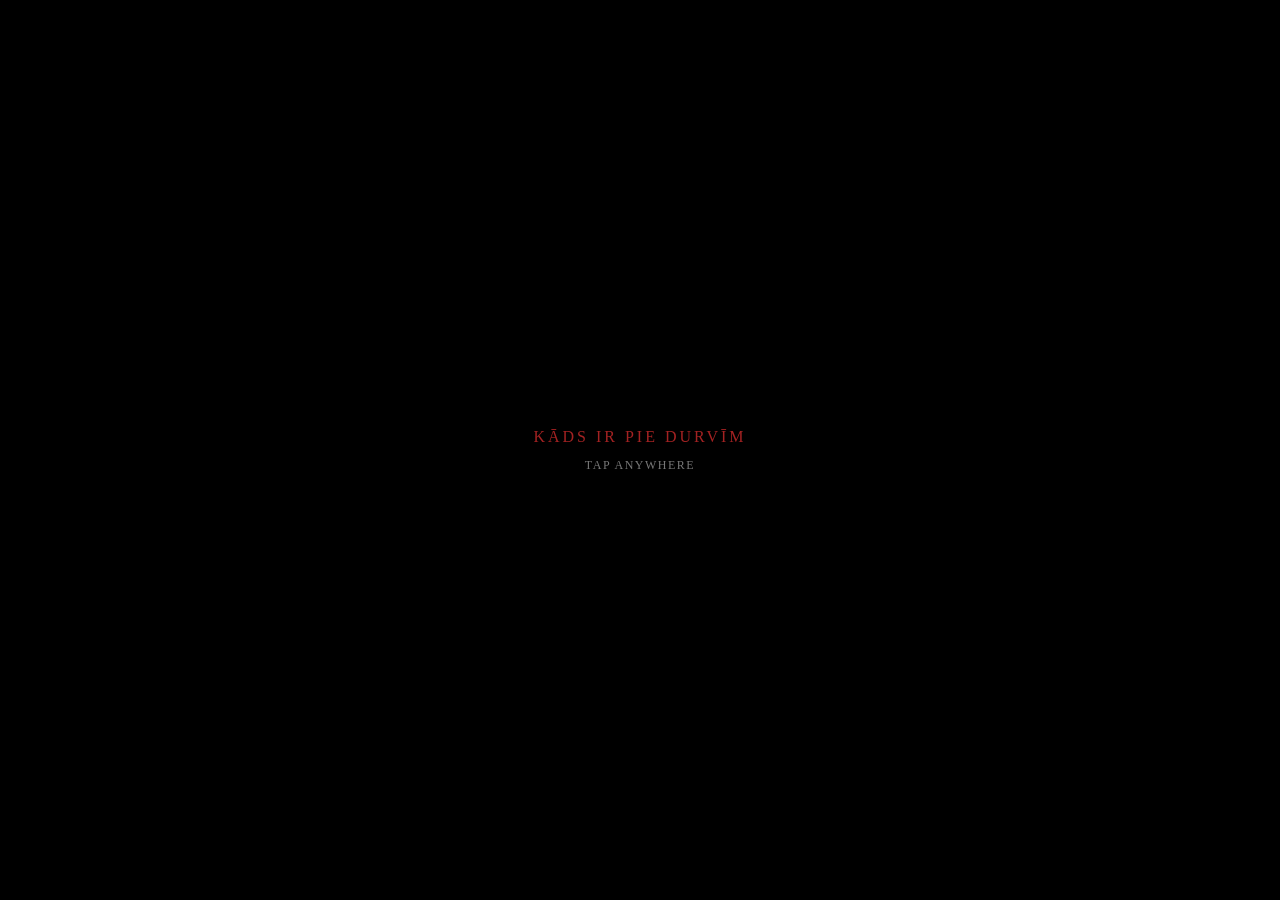
<file: index.html>
<!DOCTYPE html>
<html lang="en">
<head>
  <meta charset="UTF-8">
  <meta name="viewport" content="width=device-width, initial-scale=1.0, maximum-scale=1.0, user-scalable=no">
  <title>Funeral Invitation</title>
  <link rel="stylesheet" href="style.css">
</head>
<body>

  <div class="mobile-viewport">
    <!-- 1. Background Scene / Reaper Layer -->
    <div class="reaper-container" id="reaper-container">
      <img src="Images/Reaper.png" alt="Reaper" class="layer-reaper" id="img-reaper">
    </div>

    <!-- 2. Door Frame -->
    <img src="Images/frame.png" alt="Door Frame" class="layer-frame" id="img-frame">

    <!-- 3. Interactive Door -->
    <div class="door-container" id="door-container">
      <img src="Images/doot.png" alt="Door Panel" class="layer-door" id="img-door">
      <img src="Images/peephole.png" alt="Peephole" class="layer-peephole" id="img-peephole">
      <img src="Images/doorHandle.png" alt="Handle" class="layer-handle" id="img-handle">
      <img src="Images/lock.png" alt="lock" class="layer-lock" id="img-lock">
    </div>

    <!-- 3.5 Draggable Key -->
    <img src="Images/key.png" alt="Key" class="layer-key" id="img-key">

    <!-- 4. Black Fade Transition Layer -->
    <div class="fade-overlay" id="fade-overlay"></div>

    <!-- 5. Peephole View Modal -->
    <div class="peephole-modal" id="peephole-modal">
      <div class="peephole-frame">
        <img src="Images/peepholeOutside.jpg" alt="Outside view through peephole" class="peephole-image">
        <div class="vignette-overlay"></div>
      </div>
      <div class="peephole-hint">Click to step back</div>
    </div>

    <!-- 6. NEWSPAPER MODAL -->
    <div class="newspaper-modal" id="newspaper-modal">
      <div class="newspaper-content">
        <img src="Images/newspaper.png" alt="The Daily Dirge Newspaper" class="newspaper-img">
        <button class="btn-proceed" id="btn-proceed">Turpināt</button>
      </div>
    </div>

    <!-- 7. START SCREEN (Unlocks Audio Autoplay) -->
    <div class="start-screen" id="start-screen">
      <div class="start-prompt">
        <p class="start-title">Kāds ir pie durvīm</p>
        <p class="start-subtitle">Tap anywhere</p>
      </div>
    </div>
  </div>

  <script src="script.js"></script>
</body>
</html>
</file>
<file: style.css>
* {
  box-sizing: border-box;
  margin: 0;
  padding: 0;
}

body {
  background-color: #000;
  width: 100vw;
  height: 100vh;
  display: flex;
  align-items: center;
  justify-content: center;
  overflow: hidden;
}

/* IPHONE SE FIXED VIEWPORT (375px x 667px) */
.mobile-viewport {
  position: relative;
  width: 100vw;
  height: 100vh;
  max-width: 375px;  /* iPhone SE width */
  max-height: 667px; /* iPhone SE height */
  aspect-ratio: 375 / 667;
  
  /* 3D PERSPECTIVE SETTINGS */
  perspective: 1200px;
  perspective-origin: 50% 50%;
  transform-style: preserve-3d;
  overflow: visible; 
}

.mobile-viewport img {
  user-select: none;
  -webkit-user-drag: none;
}

/* --- LAYER 1: SCENE (BACKGROUND BEHIND EVERYTHING) --- */
.layer-scene {
  position: absolute;
  inset: 0;
  width: 100%;
  height: 100%;
  object-fit: contain;
  z-index: 1;
}

/* --- LAYER 2: FRAME --- */
.layer-frame {
  position: absolute;
  inset: 0;
  width: 94%;         
  height: 94%;        
  top: 3%;           
  left: 3%;          
  object-fit: contain;
  z-index: 2;         
  pointer-events: none;
}

/* --- LAYER 3: DOOR CONTAINER --- */
.door-container {
  position: absolute;
  z-index: 5; 
  
  top: 9%;       
  left: 16%;      
  width: 68%;     
  height: 88%;    

  transform-origin: left center;
  transform-style: preserve-3d;
  transition: transform 1.2s cubic-bezier(0.25, 1, 0.5, 1);
  overflow: visible; 
}

.layer-door {
  width: 100%;
  height: 100%;
  object-fit: fill;
  display: block;
  cursor: default;
  
  backface-visibility: visible;
  -webkit-backface-visibility: visible;
}

/* Open Door Swing Animation (-105deg) */
.door-container.open {
  transform: rotateY(-105deg);
}

/* --- LAYER 4: PEEPHOLE --- */
.layer-peephole {
  position: absolute;
  z-index: 6;
  top: 22%;
  left: 50%;
  width: 12%; 
  aspect-ratio: 1 / 1;
  transform: translateX(-50%);
  cursor: pointer;
  
  backface-visibility: visible;
  -webkit-backface-visibility: visible;
}

/* --- layer lock --- */

.layer-lock {
  position: absolute;
  z-index: 6;
  top: 58%;
  left: 84%;
  width: 8%; 
  aspect-ratio: 1 / 1;
  transform: translateX(-50%);
  cursor: pointer;
  
  /* PIVOT POINT: Pivot from the left mechanism base */
  transform-origin: 15% 50%; 
  transition: transform 0.3s ease-in-out;

  backface-visibility: visible;
  -webkit-backface-visibility: visible;
}


/* --- LAYER 5: HANDLE --- */
.layer-handle {
  position: absolute;
  z-index: 6;
  top: 50%;
  left: 90%;
  width: 20%; 
  aspect-ratio: 1 / 1;
  transform: translateX(-50%);
  cursor: pointer;
  
  /* PIVOT POINT: Pivot from the left mechanism base */
  transform-origin: 15% 50%; 
  transition: transform 0.3s ease-in-out;

  backface-visibility: visible;
  -webkit-backface-visibility: visible;
}

/* Handle turning down animation state */
.layer-handle.turned {
  transform: translateX(-50%) rotate(35deg);
}

/* --- LAYER 6: BLACK FADE OVERLAY --- */
.fade-overlay {
  position: absolute;
  inset: 0;
  background-color: #000;
  z-index: 20;
  opacity: 0;
  pointer-events: none;
  transition: opacity 0.4s ease;
}

.fade-overlay.active {
  opacity: 1;
  pointer-events: all;
}

/* --- LAYER 7: PEEPHOLE FULLSCREEN MODAL --- */
.peephole-modal {
  position: absolute;
  inset: 0;
  z-index: 15;
  background-color: #000;
  display: flex;
  flex-direction: column;
  align-items: center;
  justify-content: center;
  opacity: 0;
  pointer-events: none;
  transition: opacity 0.3s ease;
  cursor: pointer;
}

.peephole-modal.visible {
  opacity: 1;
  pointer-events: all;
}

/* Circular Peephole Lens Frame */
.peephole-frame {
  position: relative;
  width: 85%;
  aspect-ratio: 1 / 1;
  border-radius: 50%;
  overflow: hidden;
  border: 4px solid #1a1a1a;
  box-shadow: 0 0 30px #000 inset, 0 0 15px #000;
}

.peephole-image {
  width: 100%;
  height: 100%;
  object-fit: cover;
  transform: scale(1.05);
}

/* Darkened Circular Vignette Edge */
.vignette-overlay {
  position: absolute;
  inset: 0;
  border-radius: 50%;
  background: radial-gradient(circle, transparent 55%, rgba(0, 0, 0, 0.85) 85%, #000 100%);
  pointer-events: none;
}

.peephole-hint {
  color: #888;
  font-family: sans-serif;
  font-size: 12px;
  margin-top: 16px;
  letter-spacing: 1px;
  text-transform: uppercase;
  animation: pulse 2s infinite;
}

@keyframes pulse {
  0%, 100% { opacity: 0.4; }
  50% { opacity: 0.9; }
}

/* --- LAYER 8: START SCREEN (AUTOPLAY UNLOCKER) --- */
.start-screen {
  position: absolute;
  inset: 0;
  z-index: 30;
  background-color: #000;
  display: flex;
  align-items: center;
  justify-content: center;
  cursor: pointer;
  transition: opacity 0.8s ease, visibility 0.8s ease;
}

.start-screen.hidden {
  opacity: 0;
  visibility: hidden;
  pointer-events: none;
}

.start-prompt {
  text-align: center;
  color: #fff;
  font-family: Georgia, serif;
}

.start-title {
  font-size: 16px;
  letter-spacing: 3px;
  color: #a32222; /* Creepy muted red */
  text-transform: uppercase;
  margin-bottom: 12px;
}

.start-subtitle {
  font-size: 12px;
  letter-spacing: 1.5px;
  color: #777;
  text-transform: uppercase;
  animation: pulse 2s infinite;
}

/* --- LAYER 9: NEWSPAPER MODAL & PROCEED BUTTON --- */
.newspaper-modal {
  position: absolute;
  inset: 0;
  z-index: 100; /* Increased z-index */
  background-color: rgba(0, 0, 0, 0.9);
  display: flex;
  align-items: center;
  justify-content: center;
  opacity: 0;
  visibility: hidden;
  pointer-events: none;
  transition: opacity 0.5s ease, visibility 0.5s ease;
  padding: 20px;

  /* FIX: Force modal out in front of the 3D rotated door panel */
  transform: translateZ(200px); 
}

.newspaper-modal.visible {
  opacity: 1;
  visibility: visible;
  pointer-events: all;
}

.newspaper-content {
  display: flex;
  flex-direction: column;
  align-items: center;
  justify-content: center;
  width: 100%;
  max-height: 90%;
  transform: scale(0.8);
  transition: transform 0.5s cubic-bezier(0.175, 0.885, 0.32, 1.275);
}

.newspaper-modal.visible .newspaper-content {
  transform: scale(1);
}

.newspaper-img {
  width: 100%;
  max-height: 72vh;
  object-fit: contain;
  filter: drop-shadow(0 10px 20px rgba(0,0,0,0.8));
}

.btn-proceed {
  margin-top: 20px;
  padding: 12px 24px;
  background-color: #a32222;
  color: #ffffff;
  border: 1px solid #ff4d4d;
  font-family: Georgia, serif;
  font-size: 13px;
  letter-spacing: 1.5px;
  text-transform: uppercase;
  cursor: pointer;
  border-radius: 4px;
  box-shadow: 0 4px 15px rgba(163, 34, 34, 0.5);
  transition: transform 0.2s ease, background-color 0.2s ease;
}

.btn-proceed:active {
  transform: scale(0.95);
  background-color: #7a1818;
}

/* Make Reaper/Newspaper interactive once door is open */
.reaper-container {
  cursor: pointer;
}

/* Add key positioning and styling */
.layer-key {
  position: absolute;
  z-index: 25;
  bottom: 8%;
  left: 12%;
  width: 14%;
  aspect-ratio: 1 / 1;
  object-fit: contain;
  cursor: grab;
  touch-action: none; /* Prevents mobile page scrolling while dragging */
  transition: transform 0.2s ease, opacity 0.3s ease;
  filter: drop-shadow(0 4px 6px rgba(0, 0, 0, 0.7));
}

.layer-key:active {
  cursor: grabbing;
  transform: scale(1.1);
}

.layer-key.hidden {
  opacity: 0;
  pointer-events: none;
}

/* Shake animation for handle when locked */
.layer-handle.locked-shake {
  animation: handleShake 0.3s ease-in-out;
}

@keyframes handleShake {
  0%, 100% { transform: translateX(-50%) rotate(0deg); }
  20% { transform: translateX(-50%) rotate(-8deg); }
  40% { transform: translateX(-50%) rotate(8deg); }
  60% { transform: translateX(-50%) rotate(-4deg); }
  80% { transform: translateX(-50%) rotate(4deg); }
}

/* Optional glow effect when lock is unlocked */
.layer-lock.unlocked {
  filter: drop-shadow(0 0 5px rgba(255, 215, 0, 0.5));
}
</file>
